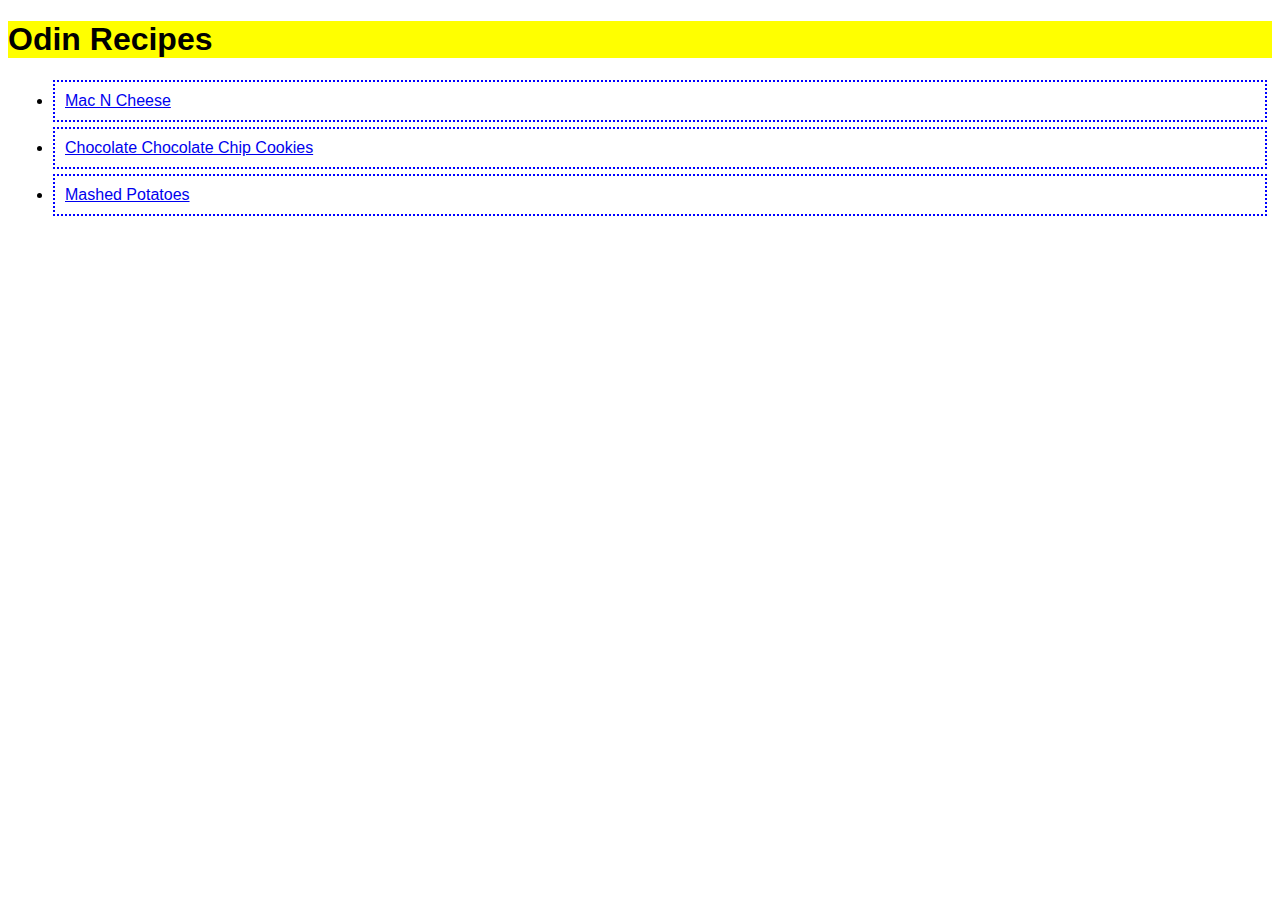
<file: index.html>
<!DOCTYPE html>
<html lang="en">
	<head>
		<meta charset="utf-8">
		<title>Odin Recipes</title>
		<link rel="stylesheet" href="styles.css">
	</head>
	<body>
		<h1>Odin Recipes</h1>
		<ul>
			<li class="recipe-link"><a href="./recipes/mac-n-cheese.html">Mac N Cheese</a></li>
			<li class="recipe-link"><a href="./recipes/chocolate-chocolate-chip-cookies.html">Chocolate Chocolate Chip Cookies</a></li>
			<li class="recipe-link"><a href="./recipes/mashed-potatoes.html">Mashed Potatoes</a></li>
		</ul>
	</body>
</html>
</file>
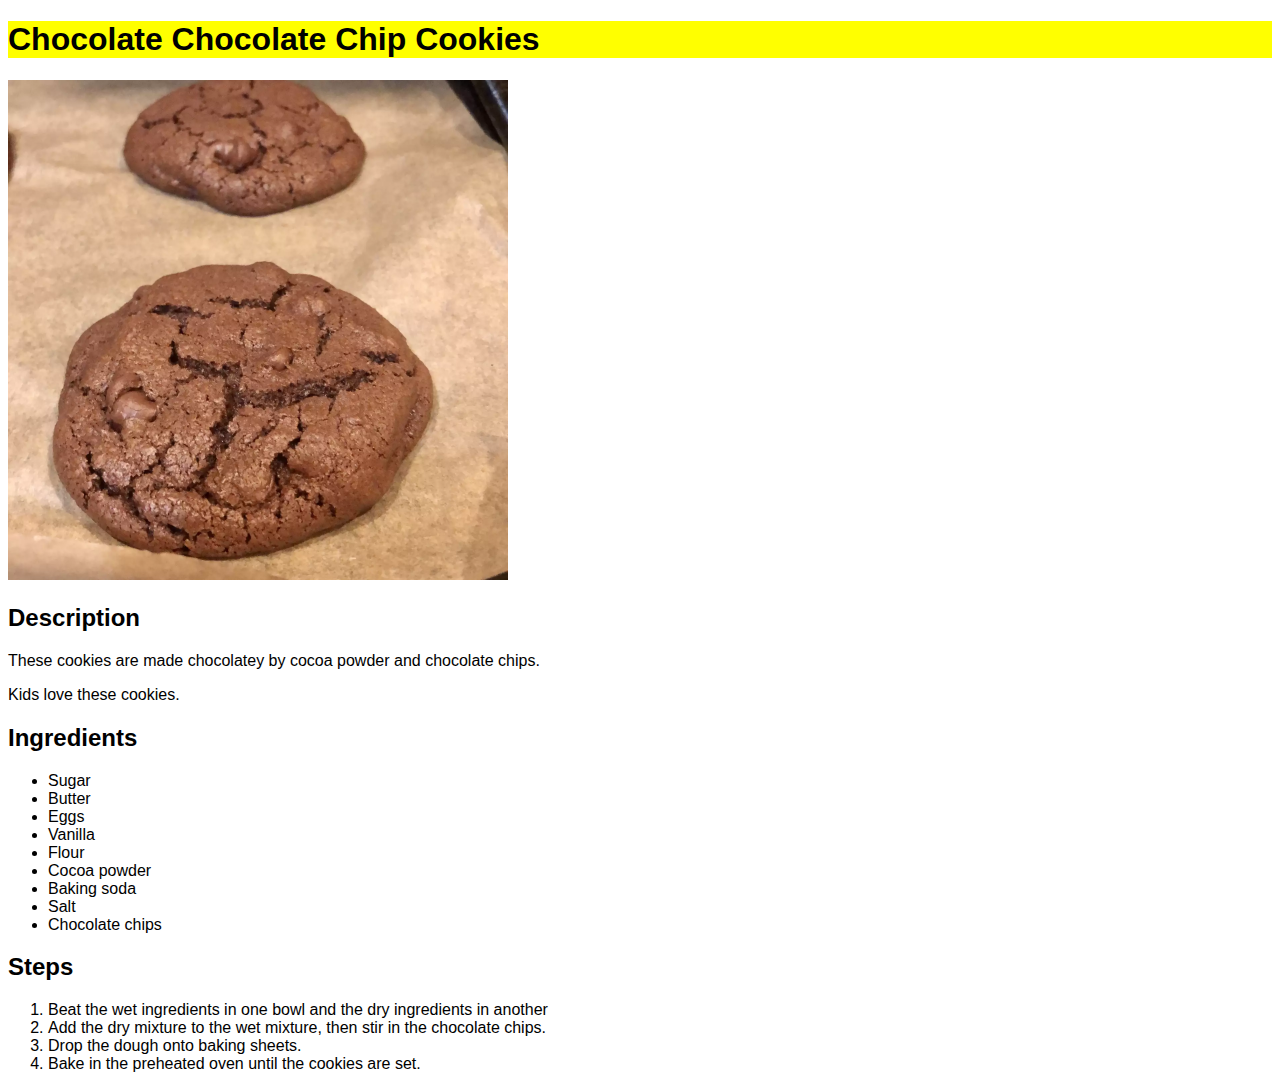
<file: recipes/chocolate-chocolate-chip-cookies.html>
<!DOCTYPE html>
<html lang="en">
	<head>
		<meta charset="utf-8">
		<title>Chocolate Chocolate Chip Cookies</title>
		<link rel="stylesheet" href="../styles.css">
	</head>
	<body>
		<h1>Chocolate Chocolate Chip Cookies</h1>
		<img src="../images/chocolate-chocolate-chip-cookies.webp" width="500">
		<h2>Description</h2>
		<p>These cookies are made chocolatey by cocoa powder and chocolate chips.</p>
		<p>Kids love these cookies.</p>
		<h2>Ingredients</h2>
		<ul>
			<li>Sugar</li>
			<li>Butter</li>
			<li>Eggs</li>
			<li>Vanilla</li>
			<li>Flour</li>
			<li>Cocoa powder</li>
			<li>Baking soda</li>
			<li>Salt</li>
			<li>Chocolate chips</li>
		</ul>
		<h2>Steps</h2>
		<ol>
			<li>Beat the wet ingredients in one bowl and the dry ingredients in another</li>
			<li>Add the dry mixture to the wet mixture, then stir in the chocolate chips.</li>
			<li>Drop the dough onto baking sheets.</li>
			<li>Bake in the preheated oven until the cookies are set.</li>
		</ol>
	</body>
</html>
</file>
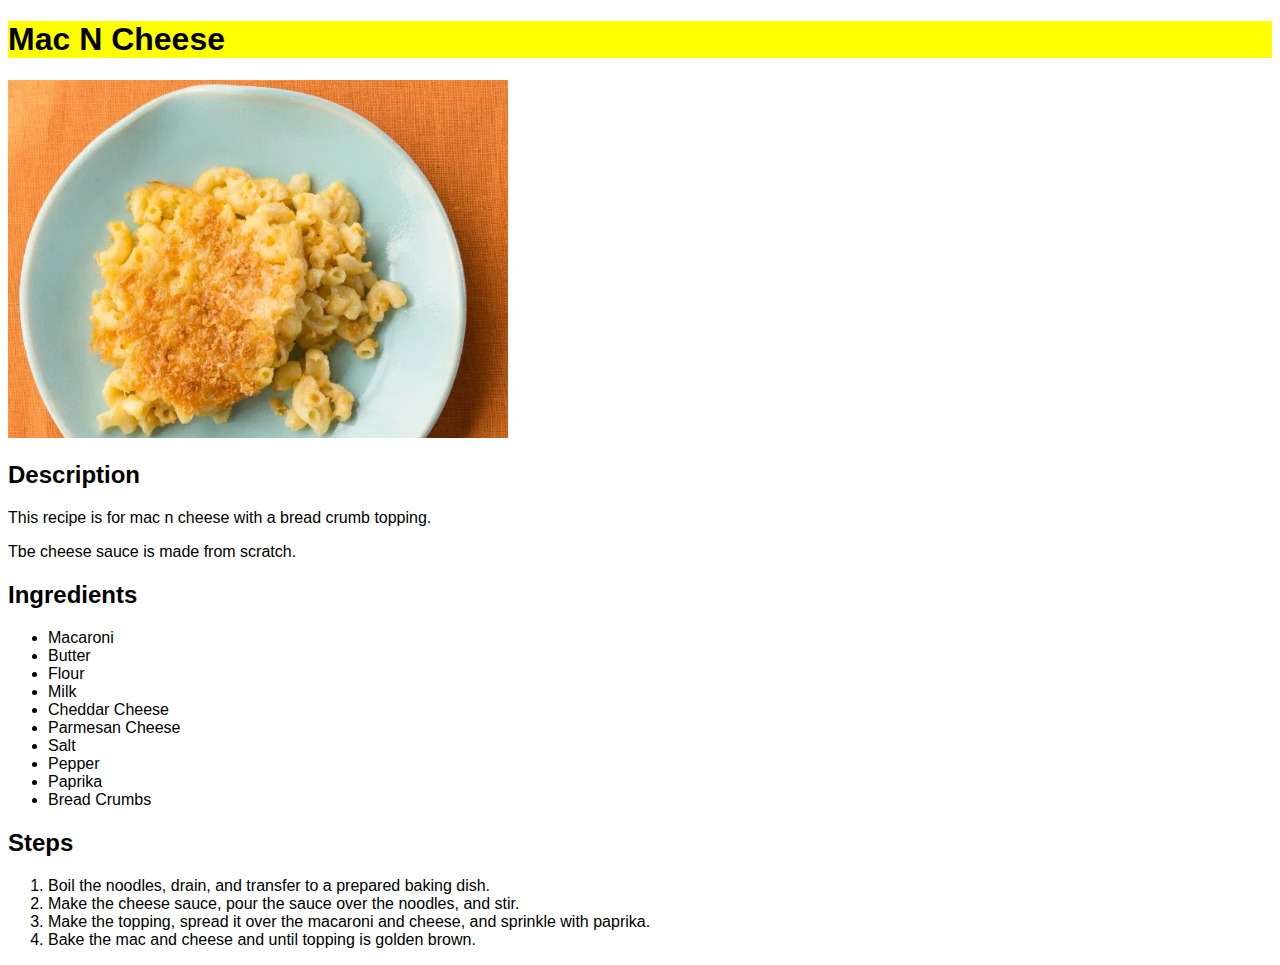
<file: recipes/mac-n-cheese.html>
<!DOCTYPE html>
<html lang="en">
	<head>
		<meta charset="utf-8">
		<title>Mac N Cheese</title>
		<link rel="stylesheet" href="../styles.css">
	</head>
	<body>
		<h1>Mac N Cheese</h1>
		<img src="../images/mac-n-cheese.webp" width="500">
		<h2>Description</h2>
		<p>This recipe is for mac n cheese with a bread crumb topping.</p>
		<p>Tbe cheese sauce is made from scratch.</p>
		<h2>Ingredients</h2>
		<ul>
			<li>Macaroni</li>
			<li>Butter</li>
			<li>Flour</li>
			<li>Milk</li>
			<li>Cheddar Cheese</li>
			<li>Parmesan Cheese</li>
			<li>Salt</li>
			<li>Pepper</li>
			<li>Paprika</li>
			<li>Bread Crumbs</li>
		</ul>
		<h2>Steps</h2>
		<ol>
			<li>Boil the noodles, drain, and transfer to a prepared baking dish.</li>
			<li>Make the cheese sauce, pour the sauce over the noodles, and stir.</li>
			<li>Make the topping, spread it over the macaroni and cheese, and sprinkle with paprika.</li>
			<li>Bake the mac and cheese and until topping is golden brown.</li>
		</ol>
	</body>
</html>
</file>
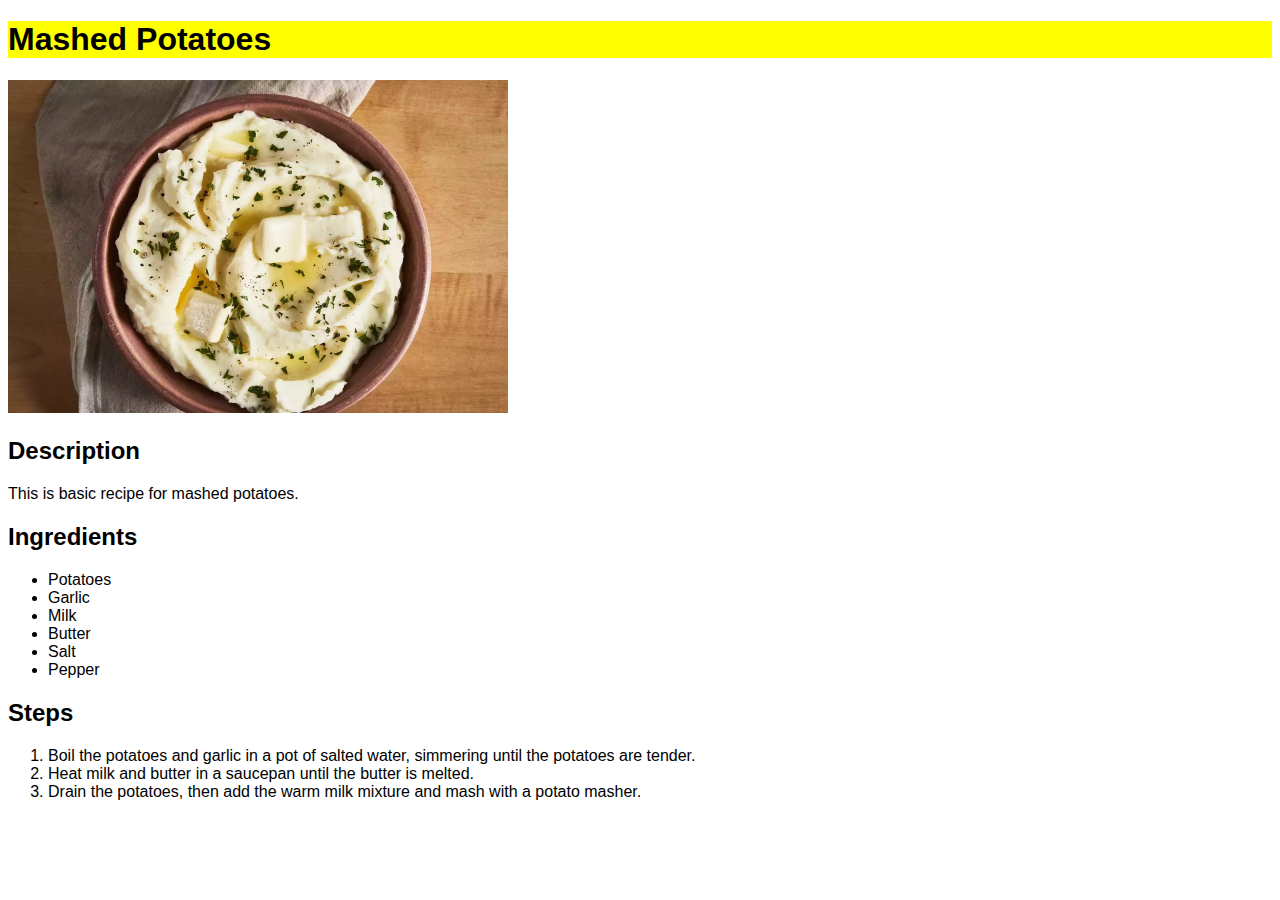
<file: recipes/mashed-potatoes.html>
<!DOCTYPE html>
<html lang="en">
	<head>
		<meta charset="utf-8">
		<title>Mashed Potatoes</title>
		<link rel="stylesheet" href="../styles.css">
	</head>
	<body>
		<h1>Mashed Potatoes</h1>
		<img src="../images/mashed-potatoes.webp" width="500">
		<h2>Description</h2>
		<p>This is basic recipe for mashed potatoes.</p>
		<h2>Ingredients</h2>
		<ul>
			<li>Potatoes</li>
			<li>Garlic</li>
			<li>Milk</li>
			<li>Butter</li>
			<li>Salt</li>
			<li>Pepper</li>
		</ul>
		<h2>Steps</h2>
		<ol>
			<li>Boil the potatoes and garlic in a pot of salted water, simmering until the potatoes are tender.</li>
			<li>Heat milk and butter in a saucepan until the butter is melted.</li>
			<li>Drain the potatoes, then add the warm milk mixture and mash with a potato masher.</li>
		</ol>
	</body>
</html>
</file>
<file: styles.css>
body {
  font-family: Arial, sans-serif;
}

h1 {
  background-color: yellow;
}

.recipe-link {
	padding: 10px;
	border: 2px dotted blue;
	margin: 5px;
}
</file>
